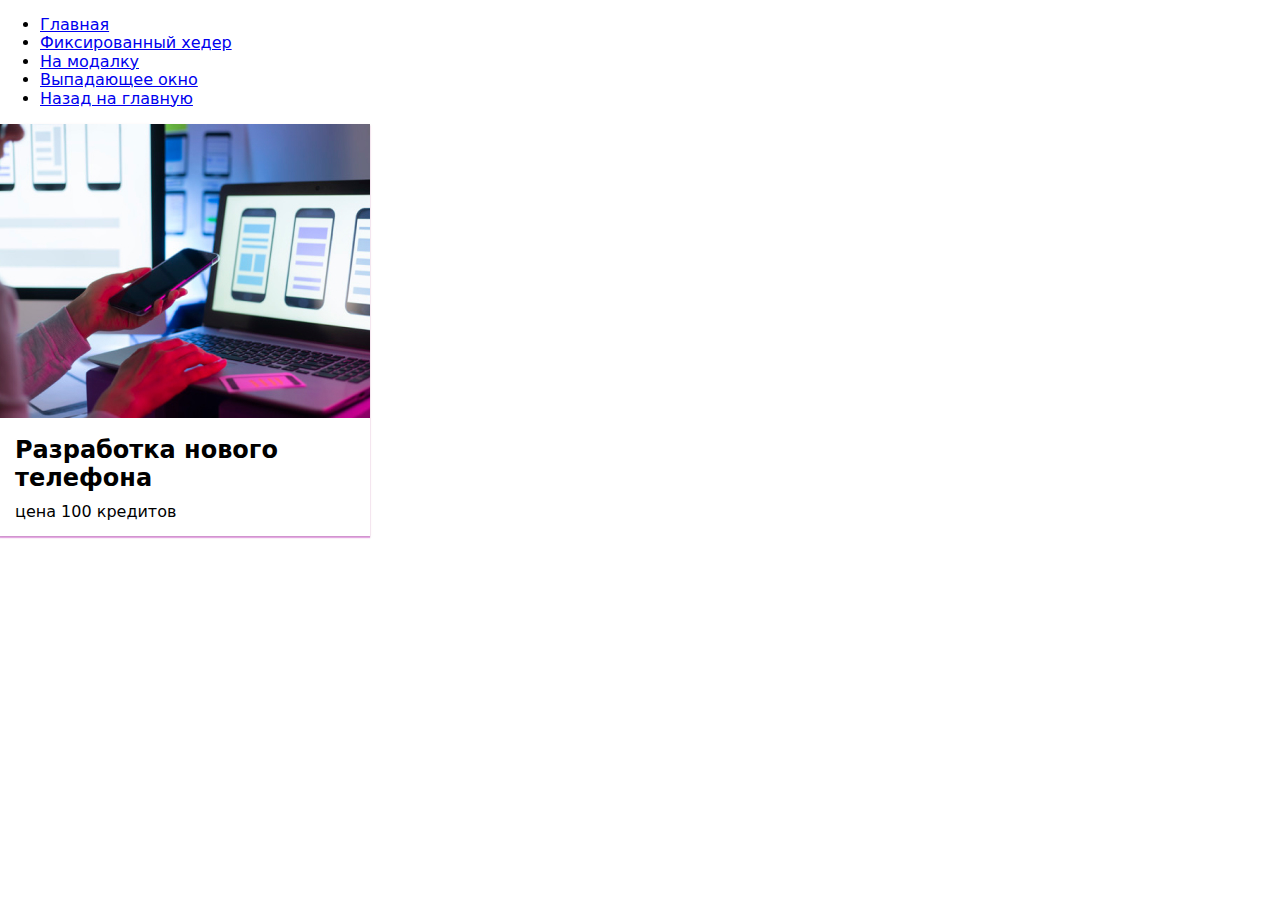
<file: index.html>
<!DOCTYPE html>
<html lang="en">
  <head>
    <meta charset="UTF-8" />
    <meta http-equiv="X-UA-Compatible" content="IE=edge" />
    <meta name="viewport" content="width=device-width, initial-scale=1.0" />
    <title>Карточка</title>
    <link
      rel="stylesheet"
      href="https://cdnjs.cloudflare.com/ajax/libs/modern-normalize/1.1.0/modern-normalize.min.css"
    />
    <link rel="stylesheet" href="./css/styles.css" />
  </head>

  <body>
    <ul>
      <li><a href="./index.html">Главная</a></li>
      <li><a href="./hederfixed.html">Фиксированный хедер</a></li>
      <li><a href="./modal.html">На модалку</a></li>
      <li><a href="./dropdown.html">Выпадающее окно</a></li>
      <li><a href="./form.html">Назад на главную</a></li>
    </ul>
    
    <article class="product">
      <div class="product-thumb">
        <img src="./images/dizain.jpg" alt="дизайн" />

        <div class="product-actions">
          <button aria-label="В избранное" class="item">
            <svg class="icon">
              <use href="./images/icons.svg#icon-phone-black"></use>
            </svg>
          </button>

          <button aria-label="Написать отзыв" class="item">
            <svg class="icon">
              <use href="./images/icons.svg#icon-smartphone"></use>
            </svg>
          </button>

          <button aria-label="В закладки" class="item">
            <svg class="icon">
              <use href="./images/icons.svg#icon-email-black"></use>
            </svg>
          </button>
          </div>
        </div>
      
      <div class="product-meta">
        <h2 class="product-name">Разработка нового телефона</h2>
        <p class="product-price">цена 100 кредитов</p>
      </div>
      </div>
    </article>
  </body>
</html>
</file>
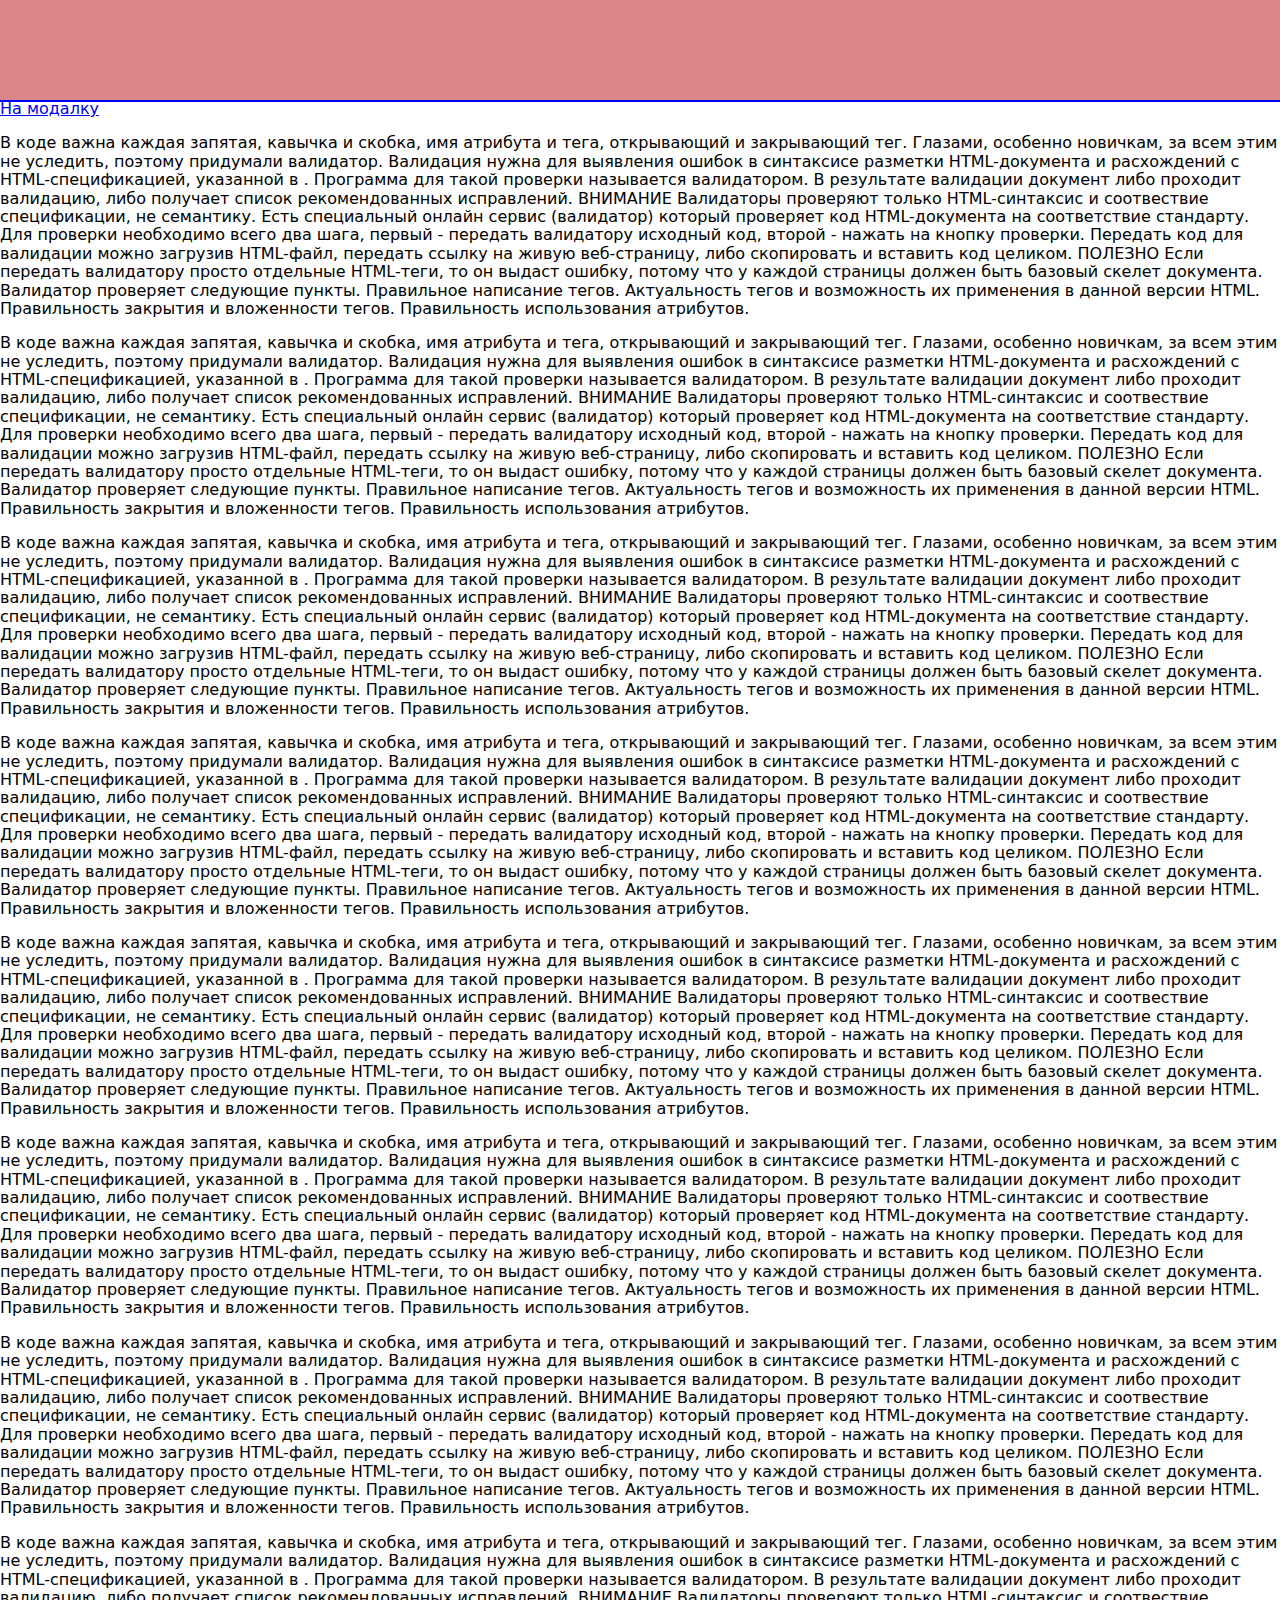
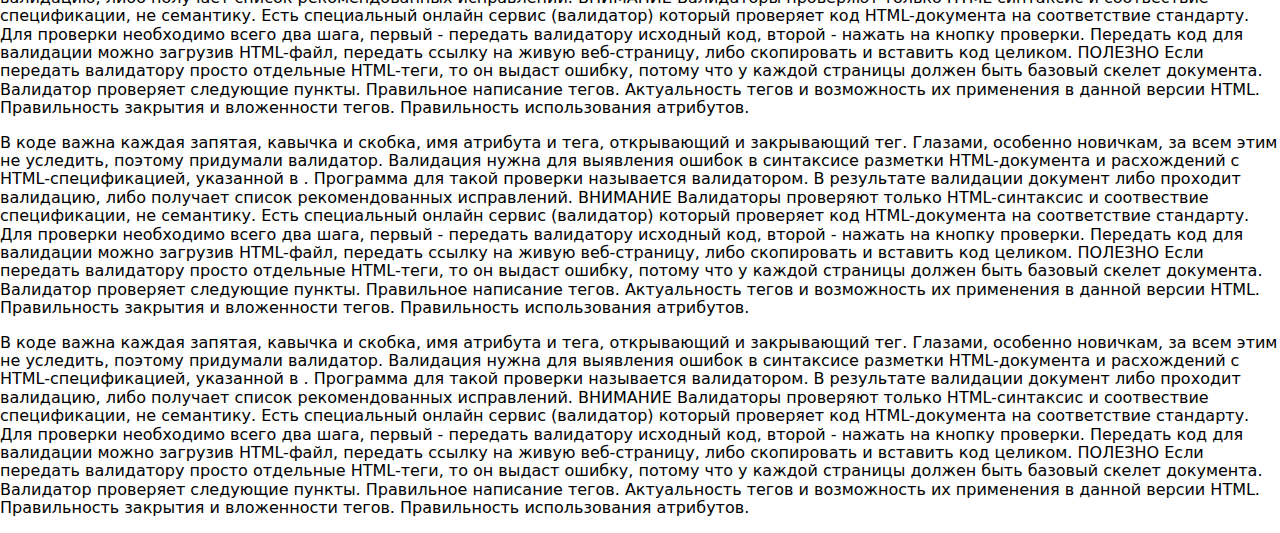
<file: hederfixed.html>
<!DOCTYPE html>
<html lang="en">
  <head>
    <meta charset="UTF-8" />
    <meta http-equiv="X-UA-Compatible" content="IE=edge" />
    <meta name="viewport" content="width=device-width, initial-scale=1.0" />
    <title>Document</title>
    <link
      rel="stylesheet"
      href="https://cdnjs.cloudflare.com/ajax/libs/modern-normalize/1.1.0/modern-normalize.min.css"
    />
    <link rel="stylesheet" href="./css/hederfixed.css" />
  </head>
  <body>
    <header class="page-header"></header>
    <a href="./modal.html">На модалку</a>
    <p>
      В коде важна каждая запятая, кавычка и скобка, имя атрибута и тега, открывающий и закрывающий
      тег. Глазами, особенно новичкам, за всем этим не уследить, поэтому придумали валидатор.
      Валидация нужна для выявления ошибок в синтаксисе разметки HTML-документа и расхождений с
      HTML-спецификацией, указанной в <!DOCTYPE >. Программа для такой проверки называется
      валидатором. В результате валидации документ либо проходит валидацию, либо получает список
      рекомендованных исправлений. ВНИМАНИЕ Валидаторы проверяют только HTML-синтаксис и соотвествие
      спецификации, не семантику. Есть специальный онлайн сервис (валидатор) который проверяет код
      HTML-документа на соответствие стандарту. Для проверки необходимо всего два шага, первый -
      передать валидатору исходный код, второй - нажать на кнопку проверки. Передать код для
      валидации можно загрузив HTML-файл, передать ссылку на живую веб-страницу, либо скопировать и
      вставить код целиком. ПОЛЕЗНО Если передать валидатору просто отдельные HTML-теги, то он
      выдаст ошибку, потому что у каждой страницы должен быть базовый скелет документа. Валидатор
      проверяет следующие пункты. Правильное написание тегов. Актуальность тегов и возможность их
      применения в данной версии HTML. Правильность закрытия и вложенности тегов. Правильность
      использования атрибутов.
    </p>
    <p>
      В коде важна каждая запятая, кавычка и скобка, имя атрибута и тега, открывающий и закрывающий
      тег. Глазами, особенно новичкам, за всем этим не уследить, поэтому придумали валидатор.
      Валидация нужна для выявления ошибок в синтаксисе разметки HTML-документа и расхождений с
      HTML-спецификацией, указанной в <!DOCTYPE >. Программа для такой проверки называется
      валидатором. В результате валидации документ либо проходит валидацию, либо получает список
      рекомендованных исправлений. ВНИМАНИЕ Валидаторы проверяют только HTML-синтаксис и соотвествие
      спецификации, не семантику. Есть специальный онлайн сервис (валидатор) который проверяет код
      HTML-документа на соответствие стандарту. Для проверки необходимо всего два шага, первый -
      передать валидатору исходный код, второй - нажать на кнопку проверки. Передать код для
      валидации можно загрузив HTML-файл, передать ссылку на живую веб-страницу, либо скопировать и
      вставить код целиком. ПОЛЕЗНО Если передать валидатору просто отдельные HTML-теги, то он
      выдаст ошибку, потому что у каждой страницы должен быть базовый скелет документа. Валидатор
      проверяет следующие пункты. Правильное написание тегов. Актуальность тегов и возможность их
      применения в данной версии HTML. Правильность закрытия и вложенности тегов. Правильность
      использования атрибутов.
    </p>
    <p>
      В коде важна каждая запятая, кавычка и скобка, имя атрибута и тега, открывающий и закрывающий
      тег. Глазами, особенно новичкам, за всем этим не уследить, поэтому придумали валидатор.
      Валидация нужна для выявления ошибок в синтаксисе разметки HTML-документа и расхождений с
      HTML-спецификацией, указанной в <!DOCTYPE >. Программа для такой проверки называется
      валидатором. В результате валидации документ либо проходит валидацию, либо получает список
      рекомендованных исправлений. ВНИМАНИЕ Валидаторы проверяют только HTML-синтаксис и соотвествие
      спецификации, не семантику. Есть специальный онлайн сервис (валидатор) который проверяет код
      HTML-документа на соответствие стандарту. Для проверки необходимо всего два шага, первый -
      передать валидатору исходный код, второй - нажать на кнопку проверки. Передать код для
      валидации можно загрузив HTML-файл, передать ссылку на живую веб-страницу, либо скопировать и
      вставить код целиком. ПОЛЕЗНО Если передать валидатору просто отдельные HTML-теги, то он
      выдаст ошибку, потому что у каждой страницы должен быть базовый скелет документа. Валидатор
      проверяет следующие пункты. Правильное написание тегов. Актуальность тегов и возможность их
      применения в данной версии HTML. Правильность закрытия и вложенности тегов. Правильность
      использования атрибутов.
    </p>
    <p>
      В коде важна каждая запятая, кавычка и скобка, имя атрибута и тега, открывающий и закрывающий
      тег. Глазами, особенно новичкам, за всем этим не уследить, поэтому придумали валидатор.
      Валидация нужна для выявления ошибок в синтаксисе разметки HTML-документа и расхождений с
      HTML-спецификацией, указанной в <!DOCTYPE >. Программа для такой проверки называется
      валидатором. В результате валидации документ либо проходит валидацию, либо получает список
      рекомендованных исправлений. ВНИМАНИЕ Валидаторы проверяют только HTML-синтаксис и соотвествие
      спецификации, не семантику. Есть специальный онлайн сервис (валидатор) который проверяет код
      HTML-документа на соответствие стандарту. Для проверки необходимо всего два шага, первый -
      передать валидатору исходный код, второй - нажать на кнопку проверки. Передать код для
      валидации можно загрузив HTML-файл, передать ссылку на живую веб-страницу, либо скопировать и
      вставить код целиком. ПОЛЕЗНО Если передать валидатору просто отдельные HTML-теги, то он
      выдаст ошибку, потому что у каждой страницы должен быть базовый скелет документа. Валидатор
      проверяет следующие пункты. Правильное написание тегов. Актуальность тегов и возможность их
      применения в данной версии HTML. Правильность закрытия и вложенности тегов. Правильность
      использования атрибутов.
    </p>
    <p>
      В коде важна каждая запятая, кавычка и скобка, имя атрибута и тега, открывающий и закрывающий
      тег. Глазами, особенно новичкам, за всем этим не уследить, поэтому придумали валидатор.
      Валидация нужна для выявления ошибок в синтаксисе разметки HTML-документа и расхождений с
      HTML-спецификацией, указанной в <!DOCTYPE >. Программа для такой проверки называется
      валидатором. В результате валидации документ либо проходит валидацию, либо получает список
      рекомендованных исправлений. ВНИМАНИЕ Валидаторы проверяют только HTML-синтаксис и соотвествие
      спецификации, не семантику. Есть специальный онлайн сервис (валидатор) который проверяет код
      HTML-документа на соответствие стандарту. Для проверки необходимо всего два шага, первый -
      передать валидатору исходный код, второй - нажать на кнопку проверки. Передать код для
      валидации можно загрузив HTML-файл, передать ссылку на живую веб-страницу, либо скопировать и
      вставить код целиком. ПОЛЕЗНО Если передать валидатору просто отдельные HTML-теги, то он
      выдаст ошибку, потому что у каждой страницы должен быть базовый скелет документа. Валидатор
      проверяет следующие пункты. Правильное написание тегов. Актуальность тегов и возможность их
      применения в данной версии HTML. Правильность закрытия и вложенности тегов. Правильность
      использования атрибутов.
    </p>
    <p>
      В коде важна каждая запятая, кавычка и скобка, имя атрибута и тега, открывающий и закрывающий
      тег. Глазами, особенно новичкам, за всем этим не уследить, поэтому придумали валидатор.
      Валидация нужна для выявления ошибок в синтаксисе разметки HTML-документа и расхождений с
      HTML-спецификацией, указанной в <!DOCTYPE >. Программа для такой проверки называется
      валидатором. В результате валидации документ либо проходит валидацию, либо получает список
      рекомендованных исправлений. ВНИМАНИЕ Валидаторы проверяют только HTML-синтаксис и соотвествие
      спецификации, не семантику. Есть специальный онлайн сервис (валидатор) который проверяет код
      HTML-документа на соответствие стандарту. Для проверки необходимо всего два шага, первый -
      передать валидатору исходный код, второй - нажать на кнопку проверки. Передать код для
      валидации можно загрузив HTML-файл, передать ссылку на живую веб-страницу, либо скопировать и
      вставить код целиком. ПОЛЕЗНО Если передать валидатору просто отдельные HTML-теги, то он
      выдаст ошибку, потому что у каждой страницы должен быть базовый скелет документа. Валидатор
      проверяет следующие пункты. Правильное написание тегов. Актуальность тегов и возможность их
      применения в данной версии HTML. Правильность закрытия и вложенности тегов. Правильность
      использования атрибутов.
    </p>
    <p>
      В коде важна каждая запятая, кавычка и скобка, имя атрибута и тега, открывающий и закрывающий
      тег. Глазами, особенно новичкам, за всем этим не уследить, поэтому придумали валидатор.
      Валидация нужна для выявления ошибок в синтаксисе разметки HTML-документа и расхождений с
      HTML-спецификацией, указанной в <!DOCTYPE >. Программа для такой проверки называется
      валидатором. В результате валидации документ либо проходит валидацию, либо получает список
      рекомендованных исправлений. ВНИМАНИЕ Валидаторы проверяют только HTML-синтаксис и соотвествие
      спецификации, не семантику. Есть специальный онлайн сервис (валидатор) который проверяет код
      HTML-документа на соответствие стандарту. Для проверки необходимо всего два шага, первый -
      передать валидатору исходный код, второй - нажать на кнопку проверки. Передать код для
      валидации можно загрузив HTML-файл, передать ссылку на живую веб-страницу, либо скопировать и
      вставить код целиком. ПОЛЕЗНО Если передать валидатору просто отдельные HTML-теги, то он
      выдаст ошибку, потому что у каждой страницы должен быть базовый скелет документа. Валидатор
      проверяет следующие пункты. Правильное написание тегов. Актуальность тегов и возможность их
      применения в данной версии HTML. Правильность закрытия и вложенности тегов. Правильность
      использования атрибутов.
    </p>
    <p>
      В коде важна каждая запятая, кавычка и скобка, имя атрибута и тега, открывающий и закрывающий
      тег. Глазами, особенно новичкам, за всем этим не уследить, поэтому придумали валидатор.
      Валидация нужна для выявления ошибок в синтаксисе разметки HTML-документа и расхождений с
      HTML-спецификацией, указанной в <!DOCTYPE >. Программа для такой проверки называется
      валидатором. В результате валидации документ либо проходит валидацию, либо получает список
      рекомендованных исправлений. ВНИМАНИЕ Валидаторы проверяют только HTML-синтаксис и соотвествие
      спецификации, не семантику. Есть специальный онлайн сервис (валидатор) который проверяет код
      HTML-документа на соответствие стандарту. Для проверки необходимо всего два шага, первый -
      передать валидатору исходный код, второй - нажать на кнопку проверки. Передать код для
      валидации можно загрузив HTML-файл, передать ссылку на живую веб-страницу, либо скопировать и
      вставить код целиком. ПОЛЕЗНО Если передать валидатору просто отдельные HTML-теги, то он
      выдаст ошибку, потому что у каждой страницы должен быть базовый скелет документа. Валидатор
      проверяет следующие пункты. Правильное написание тегов. Актуальность тегов и возможность их
      применения в данной версии HTML. Правильность закрытия и вложенности тегов. Правильность
      использования атрибутов.
    </p>
    <p>
      В коде важна каждая запятая, кавычка и скобка, имя атрибута и тега, открывающий и закрывающий
      тег. Глазами, особенно новичкам, за всем этим не уследить, поэтому придумали валидатор.
      Валидация нужна для выявления ошибок в синтаксисе разметки HTML-документа и расхождений с
      HTML-спецификацией, указанной в <!DOCTYPE >. Программа для такой проверки называется
      валидатором. В результате валидации документ либо проходит валидацию, либо получает список
      рекомендованных исправлений. ВНИМАНИЕ Валидаторы проверяют только HTML-синтаксис и соотвествие
      спецификации, не семантику. Есть специальный онлайн сервис (валидатор) который проверяет код
      HTML-документа на соответствие стандарту. Для проверки необходимо всего два шага, первый -
      передать валидатору исходный код, второй - нажать на кнопку проверки. Передать код для
      валидации можно загрузив HTML-файл, передать ссылку на живую веб-страницу, либо скопировать и
      вставить код целиком. ПОЛЕЗНО Если передать валидатору просто отдельные HTML-теги, то он
      выдаст ошибку, потому что у каждой страницы должен быть базовый скелет документа. Валидатор
      проверяет следующие пункты. Правильное написание тегов. Актуальность тегов и возможность их
      применения в данной версии HTML. Правильность закрытия и вложенности тегов. Правильность
      использования атрибутов.
    </p>
    <p>
      В коде важна каждая запятая, кавычка и скобка, имя атрибута и тега, открывающий и закрывающий
      тег. Глазами, особенно новичкам, за всем этим не уследить, поэтому придумали валидатор.
      Валидация нужна для выявления ошибок в синтаксисе разметки HTML-документа и расхождений с
      HTML-спецификацией, указанной в <!DOCTYPE >. Программа для такой проверки называется
      валидатором. В результате валидации документ либо проходит валидацию, либо получает список
      рекомендованных исправлений. ВНИМАНИЕ Валидаторы проверяют только HTML-синтаксис и соотвествие
      спецификации, не семантику. Есть специальный онлайн сервис (валидатор) который проверяет код
      HTML-документа на соответствие стандарту. Для проверки необходимо всего два шага, первый -
      передать валидатору исходный код, второй - нажать на кнопку проверки. Передать код для
      валидации можно загрузив HTML-файл, передать ссылку на живую веб-страницу, либо скопировать и
      вставить код целиком. ПОЛЕЗНО Если передать валидатору просто отдельные HTML-теги, то он
      выдаст ошибку, потому что у каждой страницы должен быть базовый скелет документа. Валидатор
      проверяет следующие пункты. Правильное написание тегов. Актуальность тегов и возможность их
      применения в данной версии HTML. Правильность закрытия и вложенности тегов. Правильность
      использования атрибутов.
    </p>
    <script src="./js/modal.js"></script>
  </body>
</html>
</file>
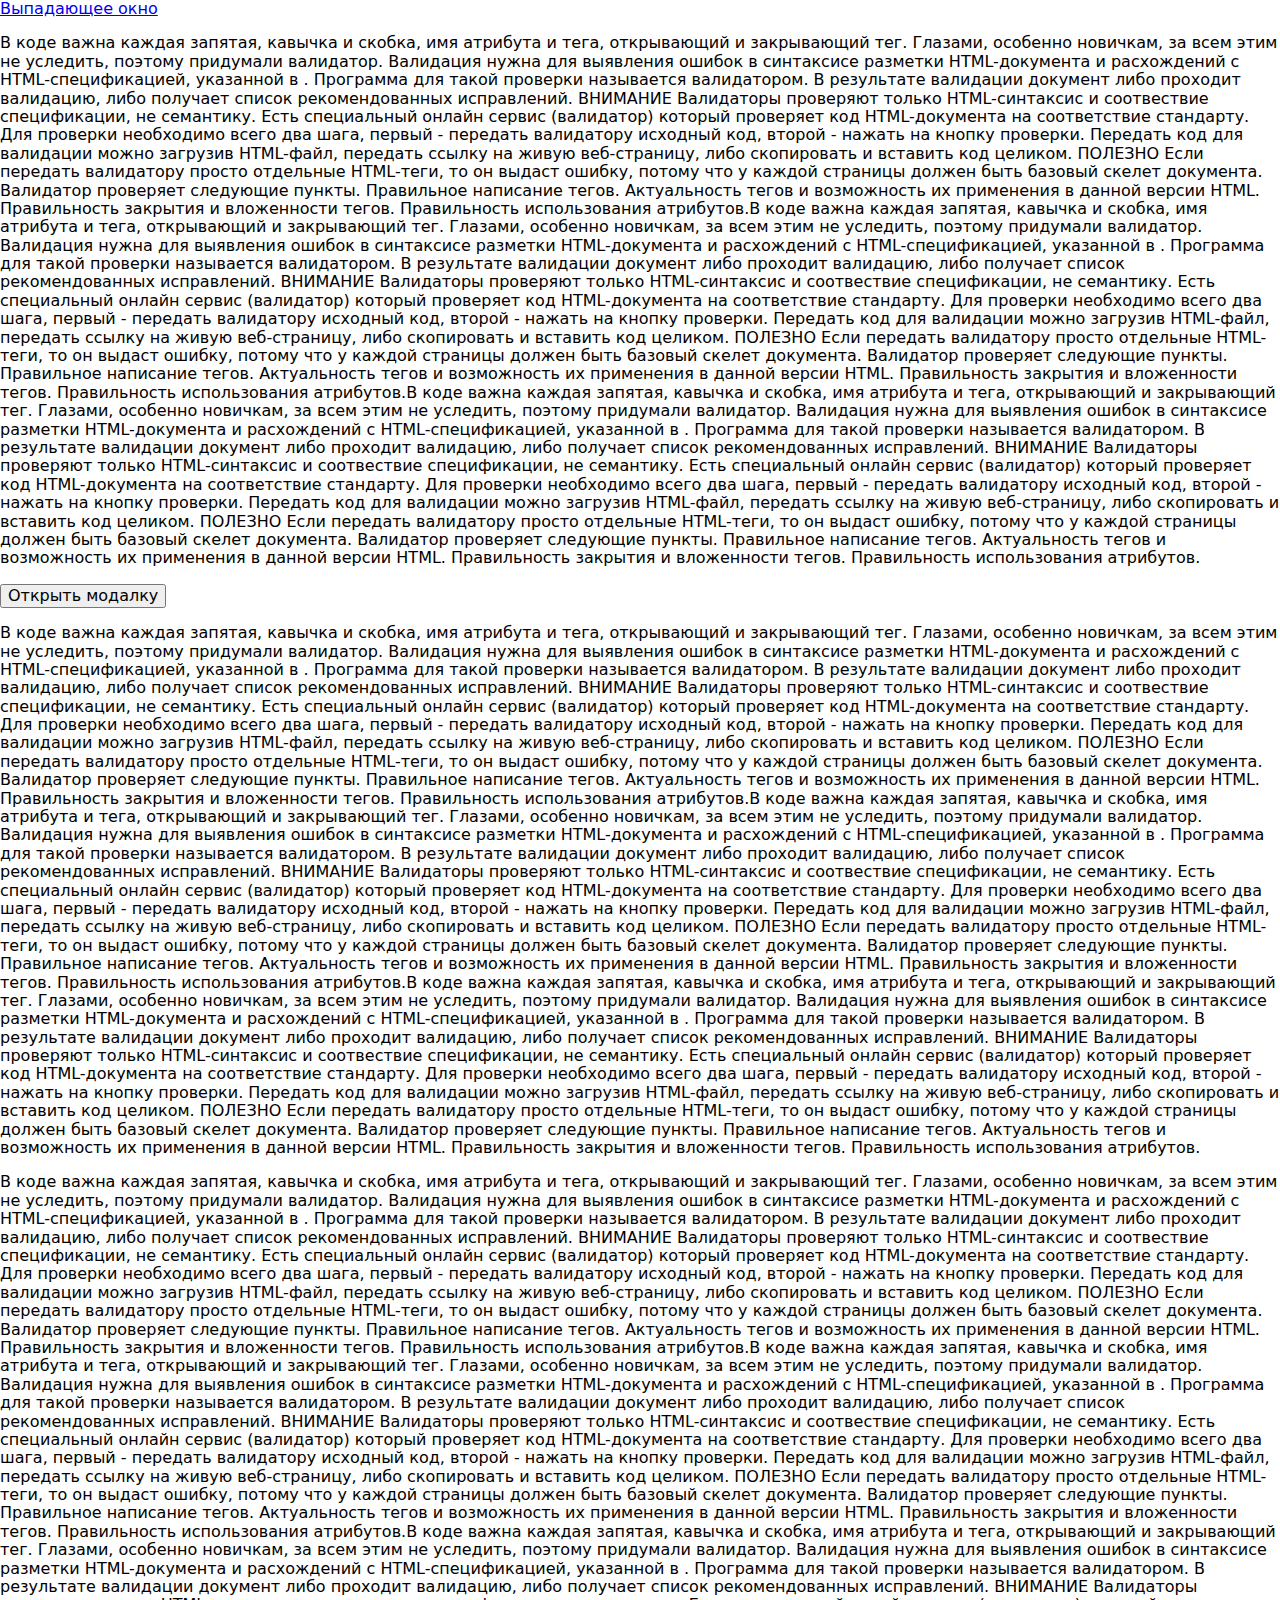
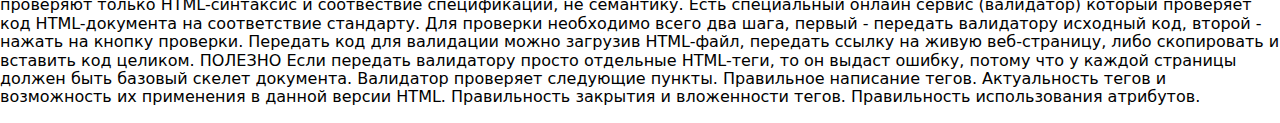
<file: modal.html>
<!DOCTYPE html>
<html lang="en">
  <head>
    <meta charset="UTF-8" />
    <meta http-equiv="X-UA-Compatible" content="IE=edge" />
    <meta name="viewport" content="width=device-width, initial-scale=1.0" />
    <title>Модальное окно</title>
    <link
      rel="stylesheet"
      href="https://cdnjs.cloudflare.com/ajax/libs/modern-normalize/1.1.0/modern-normalize.min.css"
    />
    <link rel="stylesheet" href="./css/styles.css" />
    <link
      rel="stylesheet"
      href="https://cdnjs.cloudflare.com/ajax/libs/modern-normalize/1.1.0/modern-normalize.min.css"
    />
    <link rel="stylesheet" href="./css/modal.css" />
  </head>
  <body>
    <a href="./dropdown.html">Выпадающее окно</a>

    <p>
      В коде важна каждая запятая, кавычка и скобка, имя атрибута и тега, открывающий и закрывающий
      тег. Глазами, особенно новичкам, за всем этим не уследить, поэтому придумали валидатор.
      Валидация нужна для выявления ошибок в синтаксисе разметки HTML-документа и расхождений с
      HTML-спецификацией, указанной в <!DOCTYPE >. Программа для такой проверки называется
      валидатором. В результате валидации документ либо проходит валидацию, либо получает список
      рекомендованных исправлений. ВНИМАНИЕ Валидаторы проверяют только HTML-синтаксис и соотвествие
      спецификации, не семантику. Есть специальный онлайн сервис (валидатор) который проверяет код
      HTML-документа на соответствие стандарту. Для проверки необходимо всего два шага, первый -
      передать валидатору исходный код, второй - нажать на кнопку проверки. Передать код для
      валидации можно загрузив HTML-файл, передать ссылку на живую веб-страницу, либо скопировать и
      вставить код целиком. ПОЛЕЗНО Если передать валидатору просто отдельные HTML-теги, то он
      выдаст ошибку, потому что у каждой страницы должен быть базовый скелет документа. Валидатор
      проверяет следующие пункты. Правильное написание тегов. Актуальность тегов и возможность их
      применения в данной версии HTML. Правильность закрытия и вложенности тегов. Правильность
      использования атрибутов.В коде важна каждая запятая, кавычка и скобка, имя атрибута и тега,
      открывающий и закрывающий тег. Глазами, особенно новичкам, за всем этим не уследить, поэтому
      придумали валидатор. Валидация нужна для выявления ошибок в синтаксисе разметки HTML-документа
      и расхождений с HTML-спецификацией, указанной в <!DOCTYPE >. Программа для такой проверки
      называется валидатором. В результате валидации документ либо проходит валидацию, либо получает
      список рекомендованных исправлений. ВНИМАНИЕ Валидаторы проверяют только HTML-синтаксис и
      соотвествие спецификации, не семантику. Есть специальный онлайн сервис (валидатор) который
      проверяет код HTML-документа на соответствие стандарту. Для проверки необходимо всего два
      шага, первый - передать валидатору исходный код, второй - нажать на кнопку проверки. Передать
      код для валидации можно загрузив HTML-файл, передать ссылку на живую веб-страницу, либо
      скопировать и вставить код целиком. ПОЛЕЗНО Если передать валидатору просто отдельные
      HTML-теги, то он выдаст ошибку, потому что у каждой страницы должен быть базовый скелет
      документа. Валидатор проверяет следующие пункты. Правильное написание тегов. Актуальность
      тегов и возможность их применения в данной версии HTML. Правильность закрытия и вложенности
      тегов. Правильность использования атрибутов.В коде важна каждая запятая, кавычка и скобка, имя
      атрибута и тега, открывающий и закрывающий тег. Глазами, особенно новичкам, за всем этим не
      уследить, поэтому придумали валидатор. Валидация нужна для выявления ошибок в синтаксисе
      разметки HTML-документа и расхождений с HTML-спецификацией, указанной в <!DOCTYPE >. Программа
      для такой проверки называется валидатором. В результате валидации документ либо проходит
      валидацию, либо получает список рекомендованных исправлений. ВНИМАНИЕ Валидаторы проверяют
      только HTML-синтаксис и соотвествие спецификации, не семантику. Есть специальный онлайн сервис
      (валидатор) который проверяет код HTML-документа на соответствие стандарту. Для проверки
      необходимо всего два шага, первый - передать валидатору исходный код, второй - нажать на
      кнопку проверки. Передать код для валидации можно загрузив HTML-файл, передать ссылку на живую
      веб-страницу, либо скопировать и вставить код целиком. ПОЛЕЗНО Если передать валидатору просто
      отдельные HTML-теги, то он выдаст ошибку, потому что у каждой страницы должен быть базовый
      скелет документа. Валидатор проверяет следующие пункты. Правильное написание тегов.
      Актуальность тегов и возможность их применения в данной версии HTML. Правильность закрытия и
      вложенности тегов. Правильность использования атрибутов.
    </p>

    <button data-modal-open>Открыть модалку</button>

    <p>
      В коде важна каждая запятая, кавычка и скобка, имя атрибута и тега, открывающий и закрывающий
      тег. Глазами, особенно новичкам, за всем этим не уследить, поэтому придумали валидатор.
      Валидация нужна для выявления ошибок в синтаксисе разметки HTML-документа и расхождений с
      HTML-спецификацией, указанной в <!DOCTYPE >. Программа для такой проверки называется
      валидатором. В результате валидации документ либо проходит валидацию, либо получает список
      рекомендованных исправлений. ВНИМАНИЕ Валидаторы проверяют только HTML-синтаксис и соотвествие
      спецификации, не семантику. Есть специальный онлайн сервис (валидатор) который проверяет код
      HTML-документа на соответствие стандарту. Для проверки необходимо всего два шага, первый -
      передать валидатору исходный код, второй - нажать на кнопку проверки. Передать код для
      валидации можно загрузив HTML-файл, передать ссылку на живую веб-страницу, либо скопировать и
      вставить код целиком. ПОЛЕЗНО Если передать валидатору просто отдельные HTML-теги, то он
      выдаст ошибку, потому что у каждой страницы должен быть базовый скелет документа. Валидатор
      проверяет следующие пункты. Правильное написание тегов. Актуальность тегов и возможность их
      применения в данной версии HTML. Правильность закрытия и вложенности тегов. Правильность
      использования атрибутов.В коде важна каждая запятая, кавычка и скобка, имя атрибута и тега,
      открывающий и закрывающий тег. Глазами, особенно новичкам, за всем этим не уследить, поэтому
      придумали валидатор. Валидация нужна для выявления ошибок в синтаксисе разметки HTML-документа
      и расхождений с HTML-спецификацией, указанной в <!DOCTYPE >. Программа для такой проверки
      называется валидатором. В результате валидации документ либо проходит валидацию, либо получает
      список рекомендованных исправлений. ВНИМАНИЕ Валидаторы проверяют только HTML-синтаксис и
      соотвествие спецификации, не семантику. Есть специальный онлайн сервис (валидатор) который
      проверяет код HTML-документа на соответствие стандарту. Для проверки необходимо всего два
      шага, первый - передать валидатору исходный код, второй - нажать на кнопку проверки. Передать
      код для валидации можно загрузив HTML-файл, передать ссылку на живую веб-страницу, либо
      скопировать и вставить код целиком. ПОЛЕЗНО Если передать валидатору просто отдельные
      HTML-теги, то он выдаст ошибку, потому что у каждой страницы должен быть базовый скелет
      документа. Валидатор проверяет следующие пункты. Правильное написание тегов. Актуальность
      тегов и возможность их применения в данной версии HTML. Правильность закрытия и вложенности
      тегов. Правильность использования атрибутов.В коде важна каждая запятая, кавычка и скобка, имя
      атрибута и тега, открывающий и закрывающий тег. Глазами, особенно новичкам, за всем этим не
      уследить, поэтому придумали валидатор. Валидация нужна для выявления ошибок в синтаксисе
      разметки HTML-документа и расхождений с HTML-спецификацией, указанной в <!DOCTYPE >. Программа
      для такой проверки называется валидатором. В результате валидации документ либо проходит
      валидацию, либо получает список рекомендованных исправлений. ВНИМАНИЕ Валидаторы проверяют
      только HTML-синтаксис и соотвествие спецификации, не семантику. Есть специальный онлайн сервис
      (валидатор) который проверяет код HTML-документа на соответствие стандарту. Для проверки
      необходимо всего два шага, первый - передать валидатору исходный код, второй - нажать на
      кнопку проверки. Передать код для валидации можно загрузив HTML-файл, передать ссылку на живую
      веб-страницу, либо скопировать и вставить код целиком. ПОЛЕЗНО Если передать валидатору просто
      отдельные HTML-теги, то он выдаст ошибку, потому что у каждой страницы должен быть базовый
      скелет документа. Валидатор проверяет следующие пункты. Правильное написание тегов.
      Актуальность тегов и возможность их применения в данной версии HTML. Правильность закрытия и
      вложенности тегов. Правильность использования атрибутов.
    </p>

    <p>
      В коде важна каждая запятая, кавычка и скобка, имя атрибута и тега, открывающий и закрывающий
      тег. Глазами, особенно новичкам, за всем этим не уследить, поэтому придумали валидатор.
      Валидация нужна для выявления ошибок в синтаксисе разметки HTML-документа и расхождений с
      HTML-спецификацией, указанной в <!DOCTYPE >. Программа для такой проверки называется
      валидатором. В результате валидации документ либо проходит валидацию, либо получает список
      рекомендованных исправлений. ВНИМАНИЕ Валидаторы проверяют только HTML-синтаксис и соотвествие
      спецификации, не семантику. Есть специальный онлайн сервис (валидатор) который проверяет код
      HTML-документа на соответствие стандарту. Для проверки необходимо всего два шага, первый -
      передать валидатору исходный код, второй - нажать на кнопку проверки. Передать код для
      валидации можно загрузив HTML-файл, передать ссылку на живую веб-страницу, либо скопировать и
      вставить код целиком. ПОЛЕЗНО Если передать валидатору просто отдельные HTML-теги, то он
      выдаст ошибку, потому что у каждой страницы должен быть базовый скелет документа. Валидатор
      проверяет следующие пункты. Правильное написание тегов. Актуальность тегов и возможность их
      применения в данной версии HTML. Правильность закрытия и вложенности тегов. Правильность
      использования атрибутов.В коде важна каждая запятая, кавычка и скобка, имя атрибута и тега,
      открывающий и закрывающий тег. Глазами, особенно новичкам, за всем этим не уследить, поэтому
      придумали валидатор. Валидация нужна для выявления ошибок в синтаксисе разметки HTML-документа
      и расхождений с HTML-спецификацией, указанной в <!DOCTYPE >. Программа для такой проверки
      называется валидатором. В результате валидации документ либо проходит валидацию, либо получает
      список рекомендованных исправлений. ВНИМАНИЕ Валидаторы проверяют только HTML-синтаксис и
      соотвествие спецификации, не семантику. Есть специальный онлайн сервис (валидатор) который
      проверяет код HTML-документа на соответствие стандарту. Для проверки необходимо всего два
      шага, первый - передать валидатору исходный код, второй - нажать на кнопку проверки. Передать
      код для валидации можно загрузив HTML-файл, передать ссылку на живую веб-страницу, либо
      скопировать и вставить код целиком. ПОЛЕЗНО Если передать валидатору просто отдельные
      HTML-теги, то он выдаст ошибку, потому что у каждой страницы должен быть базовый скелет
      документа. Валидатор проверяет следующие пункты. Правильное написание тегов. Актуальность
      тегов и возможность их применения в данной версии HTML. Правильность закрытия и вложенности
      тегов. Правильность использования атрибутов.В коде важна каждая запятая, кавычка и скобка, имя
      атрибута и тега, открывающий и закрывающий тег. Глазами, особенно новичкам, за всем этим не
      уследить, поэтому придумали валидатор. Валидация нужна для выявления ошибок в синтаксисе
      разметки HTML-документа и расхождений с HTML-спецификацией, указанной в <!DOCTYPE >. Программа
      для такой проверки называется валидатором. В результате валидации документ либо проходит
      валидацию, либо получает список рекомендованных исправлений. ВНИМАНИЕ Валидаторы проверяют
      только HTML-синтаксис и соотвествие спецификации, не семантику. Есть специальный онлайн сервис
      (валидатор) который проверяет код HTML-документа на соответствие стандарту. Для проверки
      необходимо всего два шага, первый - передать валидатору исходный код, второй - нажать на
      кнопку проверки. Передать код для валидации можно загрузив HTML-файл, передать ссылку на живую
      веб-страницу, либо скопировать и вставить код целиком. ПОЛЕЗНО Если передать валидатору просто
      отдельные HTML-теги, то он выдаст ошибку, потому что у каждой страницы должен быть базовый
      скелет документа. Валидатор проверяет следующие пункты. Правильное написание тегов.
      Актуальность тегов и возможность их применения в данной версии HTML. Правильность закрытия и
      вложенности тегов. Правильность использования атрибутов.
    </p>

    <div class="backdrop is-hidden" data-modal>
      <div class="modal">
        <p>
          В коде важна каждая запятая, кавычка и скобка, имя атрибута и тега, открывающий и
          закрывающий тег. Глазами, особенно новичкам, за всем этим не уследить, поэтому придумали
          валидатор. Валидация нужна для выявления ошибок в синтаксисе разметки HTML-документа и
          расхождений с HTML-спецификацией, указанной в <!DOCTYPE >. Программа для такой проверки
          называется валидатором. В результате валидации документ либо проходит валидацию, либо
          получает список рекомендованных исправлений. ВНИМАНИЕ Валидаторы проверяют только
          HTML-синтаксис и соотвествие спецификации, не семантику. Есть специальный онлайн сервис
          (валидатор) который проверяет код HTML-документа на соответствие стандарту. Для проверки
          необходимо всего два шага, первый - передать валидатору исходный код, второй - нажать на
          кнопку проверки. Передать код для валидации можно загрузив HTML-файл, передать ссылку на
          живую веб-страницу, либо скопировать и вставить код целиком. ПОЛЕЗНО Если передать
          валидатору просто отдельные HTML-теги, то он выдаст ошибку, потому что у каждой страницы
          должен быть базовый скелет документа. Валидатор проверяет следующие пункты. Правильное
          написание тегов. Актуальность тегов и возможность их применения в данной версии HTML.
          Правильность закрытия и вложенности тегов. Правильность использования атрибутов.В коде
          важна каждая запятая, кавычка и скобка, имя атрибута и тега, открывающий и закрывающий
          тег. Глазами, особенно новичкам, за всем этим не уследить, поэтому придумали валидатор.
          Валидация нужна для выявления ошибок в синтаксисе разметки HTML-документа и расхождений с
          HTML-спецификацией, указанной в <!DOCTYPE >.
        </p>

        <button data-modal-close>Закрыть</button>
      </div>
    </div>

    <script src="./js/modal.js"></script>
  </body>
</html>
</file>
<file: css/styles.css>
.product {
  width: 370px;
  box-shadow: 0px 2px 1px rgba(199, 62, 201, 0.41), 0px 1px 1px rgba(0, 0, 0, 0.14),
    0px 1px 3px rgba(220, 114, 114, 0.12);
}

.product:hover .product-actions {
  opacity: 1;
}

.product-meta {
  padding: 15px;
}

.product-thumb:hover::after {
  opacity: 1;
}

.product-thumb {
  position: relative;
}

.product-thumb::after {
  display: inline-block;
  position: absolute;
  content: '';
  top: 0;
  left: 0;
  width: 100%;
  height: 100%;
  background-color: rgba(13, 110, 39, 0.5);
  opacity: 0;
  z-index: 1;
}

.product-name {
  margin-top: 0;
  margin-bottom: 10px;
}

.product-price {
  margin-top: 0;
  margin-bottom: 0;
}

.product-actions {
  position: absolute;
  top: 50%;
  left: 50%;
  transform: translate(-50%, -50%);

  outline: 3px solid greenyellow;
  display: flex;
  opacity: 0;
  transition: 500ms opacity linear;
  z-index: 2;
}

.product-actions .icon {
  width: 32px;
  height: 32px;
}
</file>
<file: css/hederfixed.css>
body {
  margin: 0;
  padding-top: 100px;
}

.page-header {
  position: fixed;
  width: 100%;
  padding: 50px;
  min-height: 80px;
  top: 0;
  left: 0;
  background-color: rgba(182, 13, 16, 0.5);
  outline: 2px solid blue;
}
</file>
<file: css/modal.css>
.backdrop {
  position: fixed;
  top: 0;
  left: 0;
  width: 100%;
  height: 100%;
  background-color: rgba(255, 165, 0, 0.4);
}

.backdrop.is-hidden {
  opacity: 0;
  pointer-events: none;
}

.modal {
  position: absolute;
  top: 50%;
  left: 50%;
  transform: translate(-50%, -50%);

  min-height: 400px;
  min-width: 600px;
  padding: 30px;

  background-color: blue;
}
</file>
